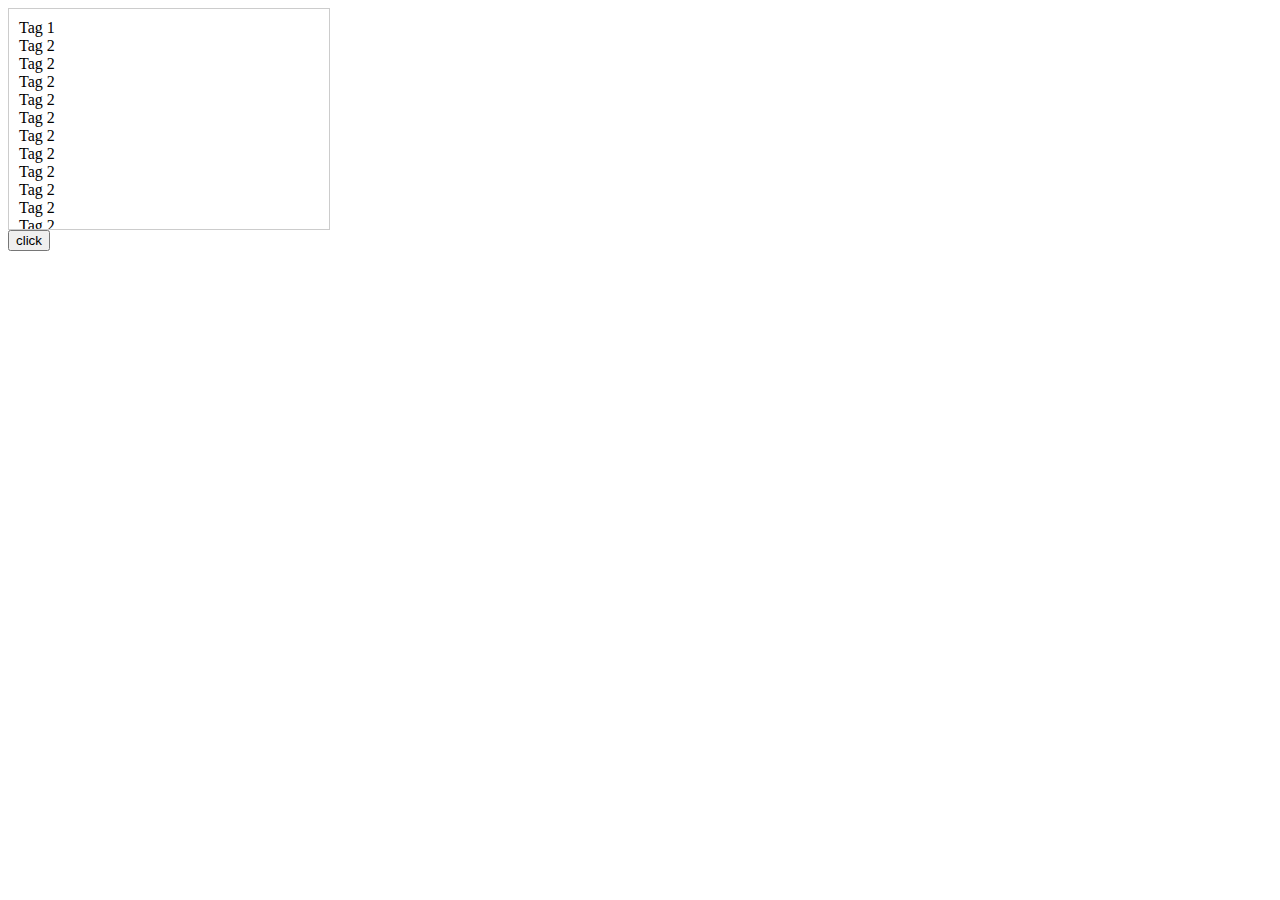
<file: js/scroll.html>
<!DOCTYPE html>
<html lang="en">
<head>
<meta charset="UTF-8">
<meta name="viewport" content="width=device-width, initial-scale=1.0">
<title>Scroll to Last Tag Example</title>
<style>
  .container {
    width: 300px;
    height: 200px;
    overflow-y: scroll;
    border: 1px solid #ccc;
    padding: 10px;
  }
</style>
</head>
<body>

<div class="container" id="container">
  <div>Tag 1</div>
  <div>Tag 2</div>
  <!-- Add more tags as needed -->
</div>
<button onclick="scrollToLastTag()">
    click
</button>
<script>
// Function to scroll to the last tag in the container
function scrollToLastTag() {
  var container = document.getElementById('container');
  if (container) {
    container.scrollTop = container.scrollHeight;
  }
}


function addChild(){
    const divs = document.createElement("div")
    divs.innerHTML = "Tag 2";
    document.querySelector(".container").appendChild(divs)
}


// scrollToLastTag();
// Call the function to scroll to the last tag when the page loads
window.onload = function() {
    let x = 1;
    while(x < 500)
    {
        addChild()
        console.log("asd");
        x++;
    }
};
</script>

</body>
</html>
</file>
